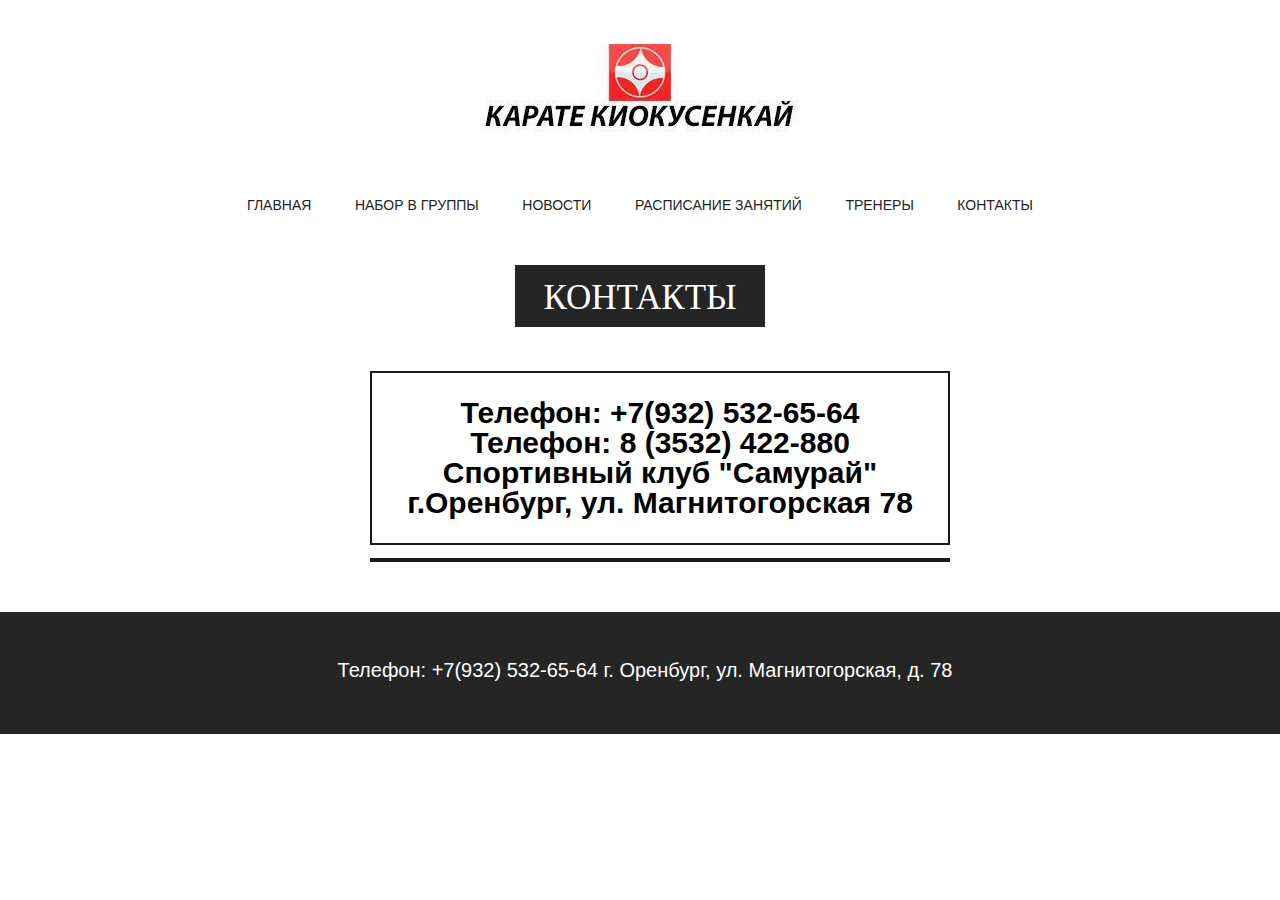
<file: contact.html>
<!doctype html>
<html>
<head>
	<meta charset="UTF-8">
	<meta name="viewport" content="width=device-width, initial-scale=1.0">
	<title>Карате Киокушинкай Оренбург</title>
	<link rel="stylesheet" type="text/css" href="css/style.css">
	<link rel="stylesheet" type="text/css" href="css/mobile.css" media="screen and (max-width : 568px)">
	<script type="text/javascript" src="js/mobile.js"></script>
</head>
<body>
	<div id="header">
		<a href="index.html" class="logo">
			<img src="images/logo.jpg" alt="">
		</a>
		<ul id="navigation">
			<li>
				<a href="index.html">Главная</a>
			</li>
			<li class="selected">
				<a href="about.html">Набор в группы</a>
			</li>
			<li>
				<a href="gallery.html">Новости</a>
			</li>
			<li>
				<a href="scheduler.html">Расписание занятий</a>
			</li>
			<li>
				<a href="trainers.html">Тренеры</a>
			</li>
			<li>
				<a href="contact.html">Контакты</a>
			</li>
		</ul>
	</div>
	<div id="body">
		<h1><span>Контакты</span></h1>
	<form action="contact.html">
			<div>
				<ul>

					<li>
						   <p><h2>
								<b>Телефон:</b> +7(932) 532-65-64 <br>
								<b>Телефон:</b> 8 (3532) 422-880 <br>
								<b>Спортивный клуб "Самурай"</b> <br>
								<b>г.Оренбург, ул. Магнитогорская 78</b> <br>
						       <h2>
							</p>
					</li>
					<li>
						<script type="text/javascript" charset="utf-8"
								async src="https://api-maps.yandex.ru/services/constructor/1.0/js/?um=constructor%3Ae6d338031ab3a64ddaf13988aca5f0f73bf9ea2f002c349d401d94bfd4566f43&amp;width=1000&amp;height=400&amp;lang=ru_RU&amp;scroll=true">
						</script>
					</li>

				</ul>
			</div>
		</form>
	</div>
	<div id="footer">
		<div>
			<p>Телефон: +7(932) 532-65-64 г. Оренбург, ул. Магнитогорская, д. 78</p>
		</div>
	</div>
</body>
</html>
</file>
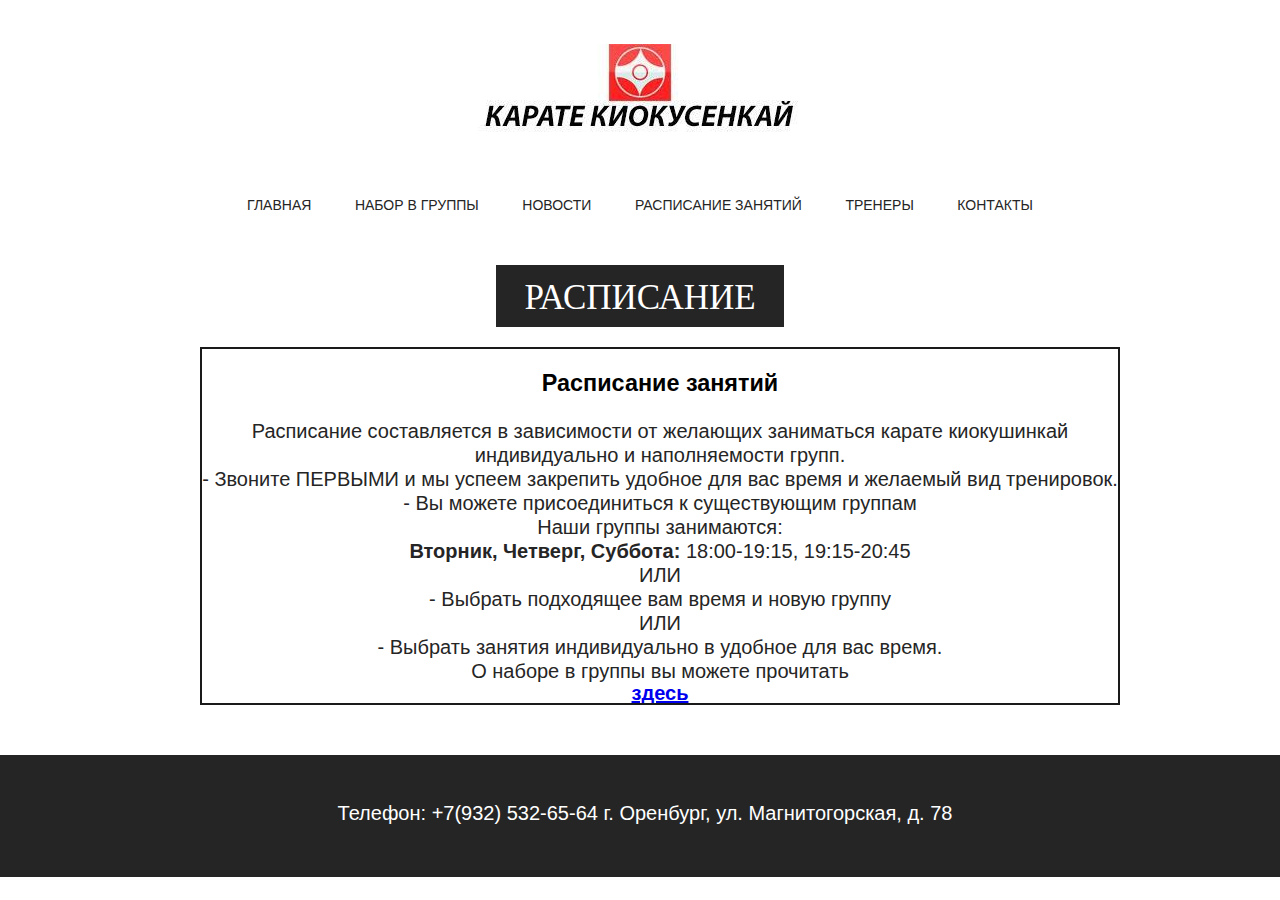
<file: scheduler.html>
<!doctype html>
<!-- Website Template by freewebsitetemplates.com -->
<html>
<head>
	<meta charset="UTF-8">
	<meta name="viewport" content="width=device-width, initial-scale=1.0">
	<title>Карате Киокушинкай Оренбургий</title>
	<link rel="stylesheet" type="text/css" href="css/style.css">
	<link rel="stylesheet" type="text/css" href="css/mobile.css" media="screen and (max-width : 568px)">
	<script type="text/javascript" src="js/mobile.js"></script>
</head>
<body>
	<div id="header">
		<a href="index.html" class="logo">
			<img src="images/logo.jpg" alt="">
		</a>
		<ul id="navigation">
			<li>
				<a href="index.html">Главная</a>
			</li>
			<li class="selected">
				<a href="about.html">Набор в группы</a>
			</li>
			<li>
				<a href="gallery.html">Новости</a>
			</li>
			<li>
				<a href="scheduler.html">Расписание занятий</a>
			</li>
			<li>
				<a href="trainers.html">Тренеры</a>
			</li>
			<li>
				<a href="contact.html">Контакты</a>
			</li>
		</ul>
	</div>
	<div id="body">
		<h1><span>Расписание</span></h1>
		<div>
			<ul> <li>
			<h3>Расписание занятий</h3>
						<p>Расписание составляется в зависимости от желающих заниматься карате киокушинкай индивидуально и наполняемости групп.<br>
				- Звоните ПЕРВЫМИ и мы успеем закрепить удобное для вас время и желаемый вид тренировок.<br>
				- Вы можете присоединиться к существующим группам <br>
							Наши группы занимаются: <br>
							<b>Вторник, Четверг, Суббота:</b> 18:00-19:15, 19:15-20:45 <br>
				ИЛИ<br>
				- Выбрать подходящее вам время и новую группу<br>
				ИЛИ<br>
				- Выбрать занятия индивидуально в удобное для вас время.<br>
				О наборе в группы вы можете прочитать
						</p>
				<b><a href="about.html" class="more">здесь</a></b>
					</ul>
		</div>
	</div>
	<div id="footer">
		<div>
			<p>Телефон: +7(932) 532-65-64 г. Оренбург, ул. Магнитогорская, д. 78</p>
		</div>
	</div>
</body>
</html>
</file>
<file: css/style.css>
/* Website Template by freewebsitetemplates.com */
@font-face {
	font-family: 'poller_oneregular';
	src: url('../fonts/pollerone/pollerone-webfont.eot');
	src: url('../fonts/pollerone/pollerone-webfont.eot?#iefix') format('embedded-opentype'),
	url('../fonts/pollerone/pollerone-webfont.woff') format('woff'),
	url('../fonts/pollerone/pollerone-webfont.ttf') format('truetype'),
	url('../fonts/pollerone/pollerone-webfont.svg#poller_oneregular') format('svg');
}
@font-face {
	font-family: 'leckerli_oneregular';
	src: url('../fonts/leckerlione/leckerlione-regular-webfont.eot');
	src: url('../fonts/leckerlione/leckerlione-regular-webfont.eot?#iefix') format('embedded-opentype'),
	url('../fonts/leckerlione/leckerlione-regular-webfont.woff') format('woff'),
	url('../fonts/leckerlione/leckerlione-regular-webfont.ttf') format('truetype'),
	url('../fonts/leckerlione/leckerlione-regular-webfont.svg#leckerli_oneregular') format('svg');
}

body {
	background: #fff;
	font-family: Arial, Helvetica, sans-serif;
	font-size: 20px;
	font-weight: normal;
	line-height: 1;
	margin: 0;
	min-width: 960px;
	padding: 0;
}
p {
	color: #252525;
	line-height: 24px;
	margin: 0;
	padding: 0;
}
p a {
	color: #252525;
	text-decoration: underline;
}
p a:hover {
	color: #898989;
}
#header {
	margin: 0 auto;
	padding: 44px 0 50px;
	text-align: center;
	width: 960px;
}
#header a.logo {
	display: block;
	margin: 0 auto;
	padding: 0;
	width: 340px;
}
#header a.logo img {
	border: 0;
	display: block;
	margin: 0;
	padding: 0;
}
#header ul {
	margin: 0;
	padding: 56px 0 0;
}
#header ul li {
	display: inline;
	list-style: none;
	margin: 0;
	padding: 0 19px;
}
#header ul li a {
	color: #252525;
	display: inline-block;
	font-family: "Arial Black", Gadget, sans-serif;
	font-size: 14px;
	font-weight: normal;
	margin: 0;
	padding: 0 0 3px;
	text-decoration: none;
	text-transform: uppercase;
}
#header ul li a:hover, #header ul li.selected a {
	color: #252525;
}
#body {
	margin: 0;
	padding: 0 0 30px;
	text-align: center;
}
#body h1 {
	color: #fff;
	display: inline;
	font-family: poller_oneregular;
	font-size: 35px;
	font-weight: normal;
	margin: 0;
	padding: 0;
	text-transform: uppercase;
}
#body h1 span {
	background: #252525;
	display: inline-block;
	padding: 15px 28px 12px;
}
#body > div {
	margin: 0 auto;
	padding: 0;
	width: 960px;
}
#body > div img {
	border: 2px solid #292929;
	margin: 24px 0 0;
	padding: 0;
}
#body > div .article {
	margin: 0 auto;
	padding: 30px 30px 0;
	width: 560px;
}
#body > div .article h2 {
	font-family: "Arial Black", Gadget, sans-serif;
	font-size: 25px;
	font-weight: normal;
	margin: 0 0 30px;
}
#body > div .article h3 {
	color: #252525;
	line-height: 24px;
	margin: 0;
	padding: 0;
}
#body > div .article h4 {
	background: #252525;
	color: #fff;
	display: inline-block;
	font-family: "Arial Black", Gadget, sans-serif;
	font-size: 25px;
	font-weight: normal;
	margin: 0 0 30px;
	padding: 8px 27px 10px;
}
#body > div .article p {
	margin: 0 0 30px;
}
/*#body div ul {*/                   /*!!!!!!!!!!!!!!*/
/*	margin: 0;*/					/*!!!!!!!!!!!!!!*/
/*	padding: 24px 10px 0;*/				/*!!!!!!!!!!!!!!*/
/*	width: 940px;*/					/*!!!!!!!!!!!!!!*/
/*}*/
#body div ul li {
	border: 2px solid #1a1a1a;
	display: block;
	list-style: none;
	margin: 0 0 13px;
	overflow: hidden;
	padding: 0;
}
#body div ul li .figure {
	border-right: 2px solid #1a1a1a;
	float: left;
	margin: 0;
	padding: 0;
	width: 376px;
}
#body div ul li img {
	border: 0;
	display: block;
	margin: 0;
	padding: 0;
	opacity: 0.8;
	transition: 0.5s ease-in-out;
}
#body div ul li .figure:hover img {
	opacity: 1;
}
#body div ul li div {
	float: left;
	margin: 0;
	padding: 63px 0 20px;
	width: 558px;
}
#body div ul li div h3 {
	color: #252525;
	font-family: "Arial Black", Gadget, sans-serif;
	font-size: 25px;
	font-weight: normal;
	margin: 0;
	padding: 0;
	text-transform: uppercase;
}
#body div ul li div p {
	padding: 30px 30px 18px;
}
#body div ul li div a.more {
	background: #252525;
	color: #fff;
	display: inline-block;
	font-family: "Arial Black", Gadget, sans-serif;
	font-size: 18px;
	font-weight: normal;
	margin: 0;
	padding: 8px 28px;
	text-decoration: none;
	text-transform: uppercase;
}
#body div ul li div a.more:hover {
	color: #252525;
	background: #fff;
	border: 2px solid #252525;
}
#body #featured {
	margin: 0 0 13px;
	padding: 0;
	position: relative;
	width: 100%;
}
#body #featured img {
	border: 0;
	display: block;
	margin: 0;
	padding: 0;
	width: 100%;
}
#body #featured div {
	left: 50%;
	margin-left: -480px;
	margin-top: -171px;
	padding: 0 0 0 470px;
	position: absolute;
	top: 50%;
	text-align: left;
	width: 490px;
}
#body #featured div h2 {
	background: #fff;
	color: #000;
	display: inline-block;
	font-family: poller_oneregular;
	font-size: 20px;
	font-weight: normal;
	margin: 0 0 18px;
	padding: 23px 27px 20px;
	text-transform: uppercase;
}
#body #featured div span {
	background: #252525;
	color: #fff;
	display: inline-block;
	font-size: 20px;
	margin: 7px 0;
	padding: 12px 27px;
}
#body #featured div a {
	background: #0ba39c;
	color: #fff;
	display: inline-block;
	font-size: 16px;
	margin: 15px 0 0;
	padding: 26px 27px 22px;
	text-align: center;
	text-decoration: none;
	text-transform: uppercase;
}
#body #featured div a:hover {
	background: #1fc3bc;
}
#body > ul {
	margin: 0 auto;
	overflow: hidden;
	padding: 24px 0 0;
	width: 960px;
}
#body > ul li {
	display: block;
	float: left;
	margin: 0 10px 20px;
	padding: 0;
	width: 300px;
}
#body > ul li a {
	color: #000;
	display: block;
	font-family: poller_oneregular;
	font-size: 20px;
	font-weight: normal;
	margin: 0;
	padding: 0;
	text-align: center;
	text-decoration: none;
	text-transform: uppercase;
}
#body > ul li a img {
	border: 2px solid #1a1a1a;
	display: block;
	margin: 0;
	padding: 0;
	opacity: .8;
	transition: 0.5s ease-in-out;
}
#body > ul li a:hover img {
	opacity: 1;
}
#body > ul li a span {
	display: block;
	margin: 0;
	padding: 33px 0 0;
}
#body form {
	margin: 0 auto;
	padding: 24px 0 0;
	width: 620px;
}
#body form input, #body form textarea {
	border: 2px solid #252525;
	color: #252525;
	font-family: Arial, Helvetica, sans-serif;
	font-size: 15px;
	font-weight: normal;
	margin: 0 0 37px;
	padding: 20px 10px;
	text-align: center;
	text-transform: uppercase;
	width: 596px;
}
#body form textarea {
	height: 175px;
	overflow: auto;
	resize: none;
}
#body form #send {
	background: #252525;
	color: #fff;
	font-family: "Arial Black", Gadget, sans-serif;
	font-size: 15px;
	font-weight: normal;
	display: inline-block;
	padding: 20px 28px;
	width: auto;
}
#body form #send:hover {
	background: #fff;
	color: #252525;
	cursor: pointer;
}
#footer {
	background: #252525;
	margin: 0;
	padding: 36px 0 42px;
}
#footer div {
	margin: 0 auto;
	/*overflow: hidden;*/ /*!!!!!!!!!!!!!!*/
	padding: 0;
	width: 960px;
}
#footer div p {
	color: #fff;
	text-align: center;
	/*float: left;*/      /*!!!!!!!!!!!!!!*/
	line-height: 44px;
	margin: 0 0 0 10px;
	padding: 0;
}
#footer div ul {
	display: block;
	float: right;
	margin: 0;
	overflow: hidden;
	padding: 0;
	width: 256px;
}
#footer div ul li {
	display: block;
	float: left;
	list-style: none;
	margin: 0 10px;
	padding: 0;
	width: 44px;
}
#footer div ul li a {
	background: url(../images/icons.jpg) no-repeat 0 0;
	display: block;
	height: 44px;
	margin: 0;
	padding: 0;
	text-indent: -99999px;
	width: 44px;
}
#footer div ul li #twitter {
	background-position: 0 0;
}
#footer div ul li #twitter:hover {
	background-position: -44px 0;
}
#footer div ul li #facebook {
	background-position: 0 -44px;
}
#footer div ul li #facebook:hover {
	background-position: -44px -44px;
}
#footer div ul li #googleplus {
	background-position: 0 -88px;
}
#footer div ul li #googleplus:hover {
	background-position: -44px -88px;
}
#footer div ul li #pinterest {
	background-position: 0 -132px;
}
#footer div ul li #pinterest:hover {
	background-position: -44px -132px;
}
</file>
<file: css/mobile.css>
/* Website Template by freewebsitetemplates.com */
body {
	min-width: 0;
}
#header {
	padding: 20px 0;
	position: relative;
	width: 100%;
}
#header a.logo {
	width: 80%;
}
#header a.logo img {
	width: 100%;
}
#mobile-navigation {
	background: url(../images/mobile-menu.png) no-repeat 0 0;
	display: block;
	height: 50px;
	margin: 30px auto 0;
	padding: 0;
	width: 50px;
}
#header ul {
	border: 1px solid #fff;
	display: none;
	left: 50%;
	margin-left: -45%;
	padding: 0;
	position: absolute;
	width: 90%;
	z-index: 1001;
}
#header ul li {
	border-top: 1px solid #fff;
	display: block;
	margin: 0;
	padding: 0;
	position: relative;
}
#header > ul > li:first-child {
	border: 0;
}
#header ul li a {
	background: rgba(11, 163, 156, 0.9);
	color: #fff;
	display: block;
	font-family: Arial, Helvetica, sans-serif;
	font-size: 16px;
	font-weight: normal;
	height: 49px;
	line-height: 49px;
	padding: 0 15px;
	text-align: left;
}
#header ul li a:hover, #header ul li.selected a {
	background: rgba(0, 0, 0, 0.9);
	color: #fff;
}
#header ul ul {
	display: none;
	border: 0;
	height: auto;
	left: 0;
	margin: 0;
	position: relative;
	width: 100%;
}
#header ul ul li a {
	text-indent: 15px;
}
#header ul li span {
	background: rgba(11, 163, 156, 0.9) url(../images/mobile-expand.png) no-repeat 0 0;
	border-left: 1px solid #fff;
	display: block;
	height: 49px;
	position: absolute;
	right: 0;
	top: 0;
	width: 50px;
}
#body {
	width: 100%;
}
#body h1 {
	display: block;
	font-size: 20px;
	margin: 0 auto;
	width: 90%;
}
#body h1 span {
	display: block;
	padding: 3%;
	width: 94%;
}
#body > div {
	padding: 0 5%;
	width: 90%;
}
#body > div img {
	margin: 24px 0 30px;
	width: 98%
}
#body > div .article {
	padding: 0;
	width: 100%;
}
#body > div .article h2, #body > div .article h4 {
	font-size: 18px;
	font-weight: bold;
}
#body #featured {
	overflow: hidden;
	margin: 0 0 20px
}
#body #featured img {
	min-width: 960px;
}
#body #featured div {
	left: 0;
	margin: 0;
	padding: 0 2%;
	position: absolute;
	top: 0;
	text-align: left;
	width: 96%;
}
#body #featured div h2 {
	font-size: 14px;
	font-weight: normal;
	margin: 50px 0 10px;
	padding: 8px 5px;
}
#body #featured div span {
	display: block;
	font-size: 14px;
	margin: 10px 0;
	padding: 10px;
}
#body #featured div a {
	font-size: 14px;
	margin: 5px 0 0;
	padding: 10px;
}
#body > ul {
	overflow: visible;
	padding: 0 5%;
	width: 90%;
}
#body ul.gallery {
	padding: 5% 0;
	overflow: hidden;
	width: 100%;
}
#body > ul li {
	float: none;
	margin: 0;
	width: 100%;
}
#body ul.gallery li {
	float: left;
	margin: 0 0 5% 5%;
	width: 42%;
}
#body > ul li a img {
	width: 98%;
}
#body > ul li a span {
	padding: 15px 0;
}
#body div ul {
	margin: 0;
	padding: 20px 0 0;
	width: 100%;
}
#body div ul li {
	overflow: visible;
	padding: 0 0 20px;
	width: 99%;
}
#body div ul li .figure {
	border: 0;
	display: block;
	float: none;
	margin: 0 0 20px;
	width: 100%;
}
#body div ul li .figure img {
	width: 100%;
}
#body div ul li div {
	float: none;
	padding: 0;
	width: 100%;
}
#body div ul li div a.more:hover {
	height: 14px;
	line-height: 14px;
}
#body form {
	width: 100%;
}
#body form input, #body form textarea {
	margin: 0 0 20px;
	padding: 10px;
	width: 84%;
}
#body form #send {
	padding: 10px;
}
#footer {
	padding: 10px 0 25px;
}
#footer div {
	overflow: visible;
	width: 100%;
}
#footer div p {
	float: none;
	margin: 0;
	text-align: center;
}
#footer div ul {
	float: none;
	margin: 0 auto;
	width: 256px;
}
</file>
